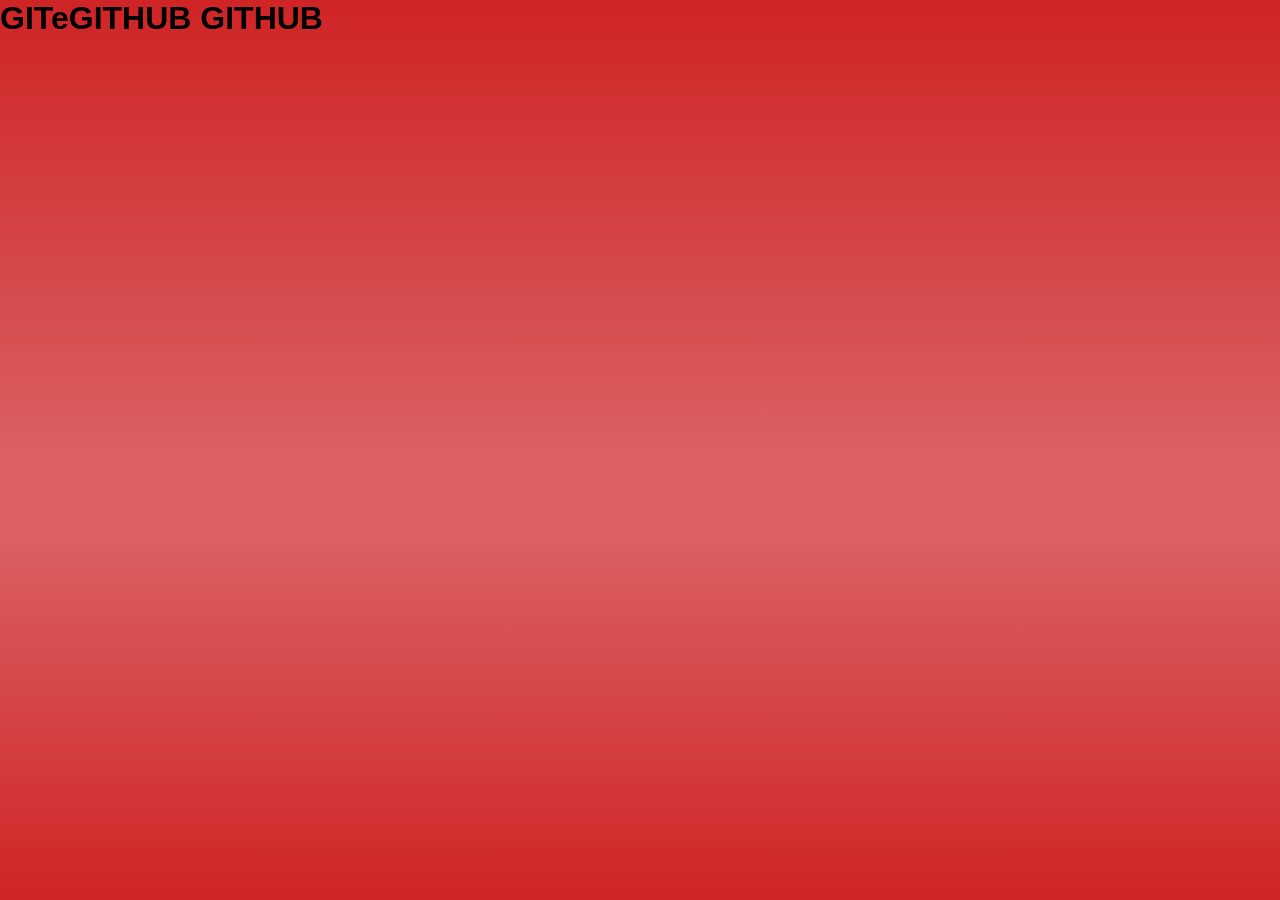
<file: index.html>
<!DOCTYPE html>
<html lang="pt-BR">
<head>
    <meta charset="UTF-8">
    <meta name="viewport" content="width=device-width, initial-scale=1.0">
    <link rel="stylesheet" href="./style.css">
    <title>Exemplo de git e github</title>
</head>
<body>
    <h1>
        <a href="./git.html">GIT</a><a href="">e</a><a href="">GITHUB</a>
        <a href="./github.html">GITHUB</a>
    </h1>
    
</body>
</html>
</file>
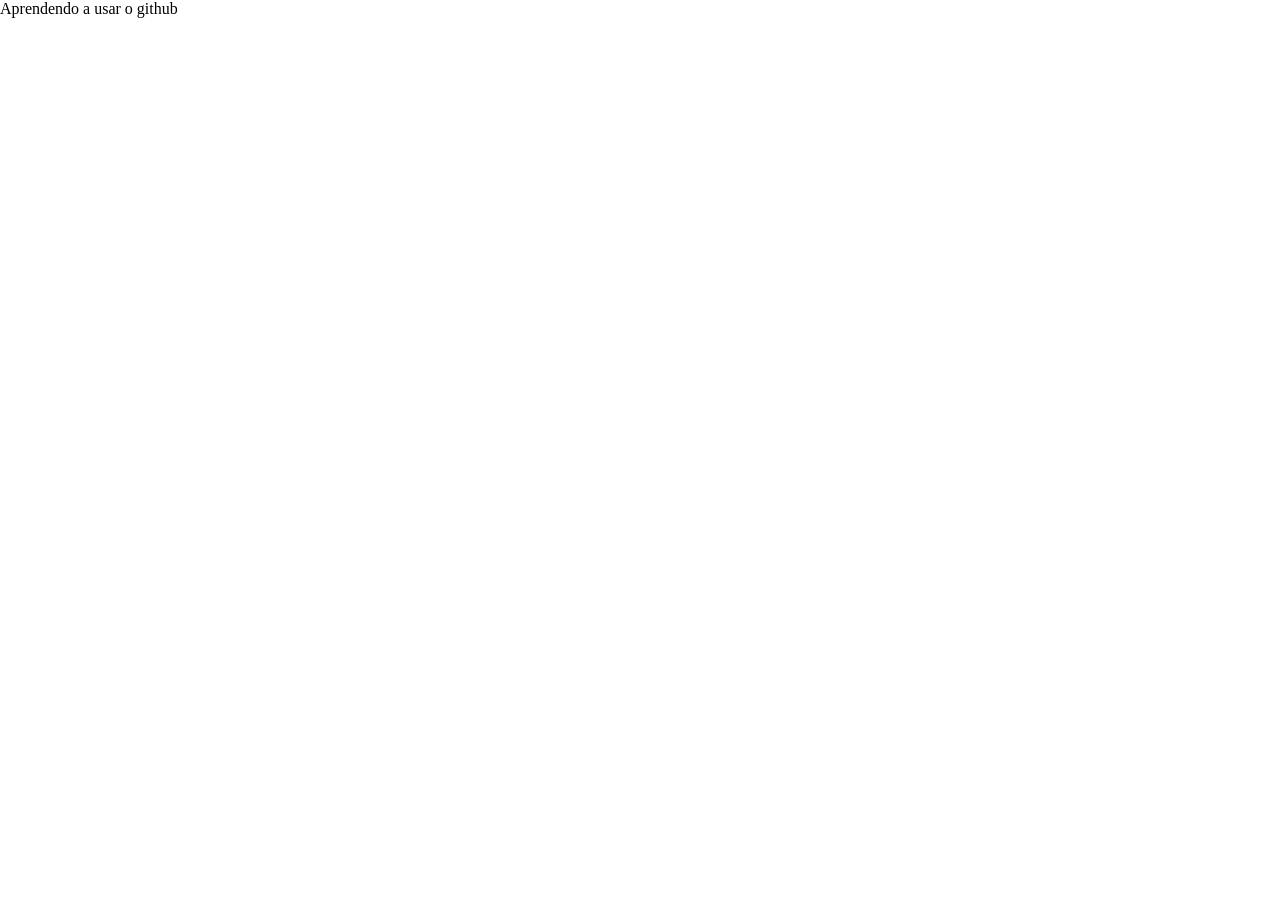
<file: git.html>
<!DOCTYPE html>
<html lang="pt-BR">
<head>
    <meta charset="UTF-8">
    <meta name="viewport" content="width=device-width, initial-scale=1.0">
    <link rel="stylesheet" href="./stylegit.css">
    <title>GIT</title>
</head>
<body>
    Aprendendo a usar o github
</body>
</html>
</file>
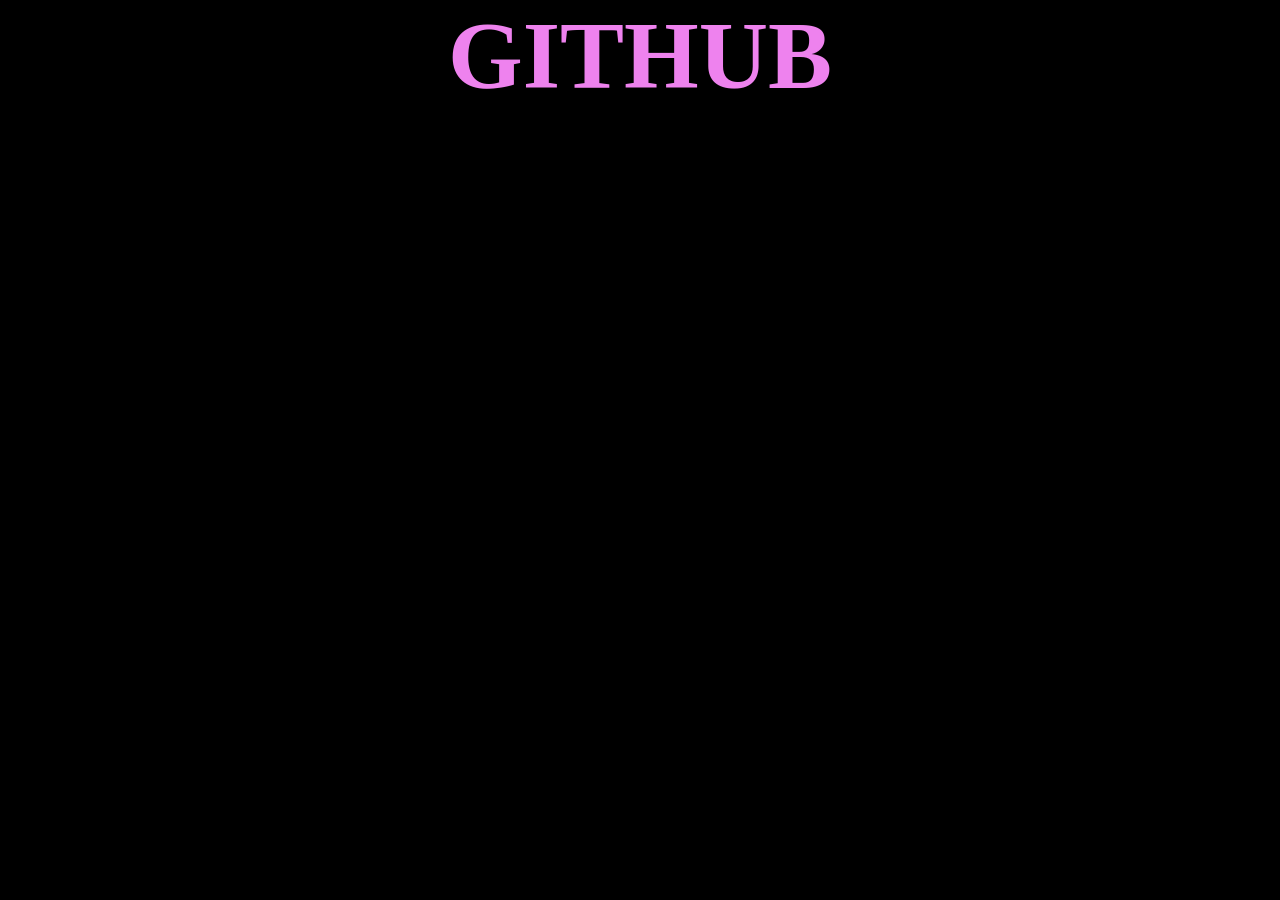
<file: github.html>
<!DOCTYPE html>
<html lang="en">
<head>
    <meta charset="UTF-8">
    <meta name="viewport" content="width=device-width, initial-scale=1.0">
    <link rel="stylesheet" href="./github.css">
    <title>GITHUB</title>
</head>
<body>
    <h1>GITHUB</h1>
    
</body>
</html>
</file>
<file: style.css>
* {
    padding: 0;
    margin: 0;
    box-sizing: border-box;
}

body {
    width: 100vw;
    height: 100vh;
    background: linear-gradient(#CF2425, #DA6062 50%, #DA6062 60%, #CF2425);
    display: flex;
    flex-direction: column;
    font-family: 'Montserrat', sans-serif;
}

a{
    text-decoration: none;
    color: inherit;
}
</file>
<file: stylegit.css>
* {
    padding: 0;
    margin: 0;
    box-sizing: border-box;
}

ody {
    width: 100vw;
    height: 100vh;
    background: blue;
    display: flex;
    flex-direction: column;
    font-family: 'Montserrat', sans-serif;
}

a{
    text-decoration: none;
    color: inherit;
}
</file>
<file: github.css>
* {
    padding: 0;
    margin: 0;
    box-sizing: border-box;
}

body{
    display: flex;
    justify-content: center;
    height: 100vh;
    background-color: black;
    color: violet;
    font-size: 48px;
}
</file>
